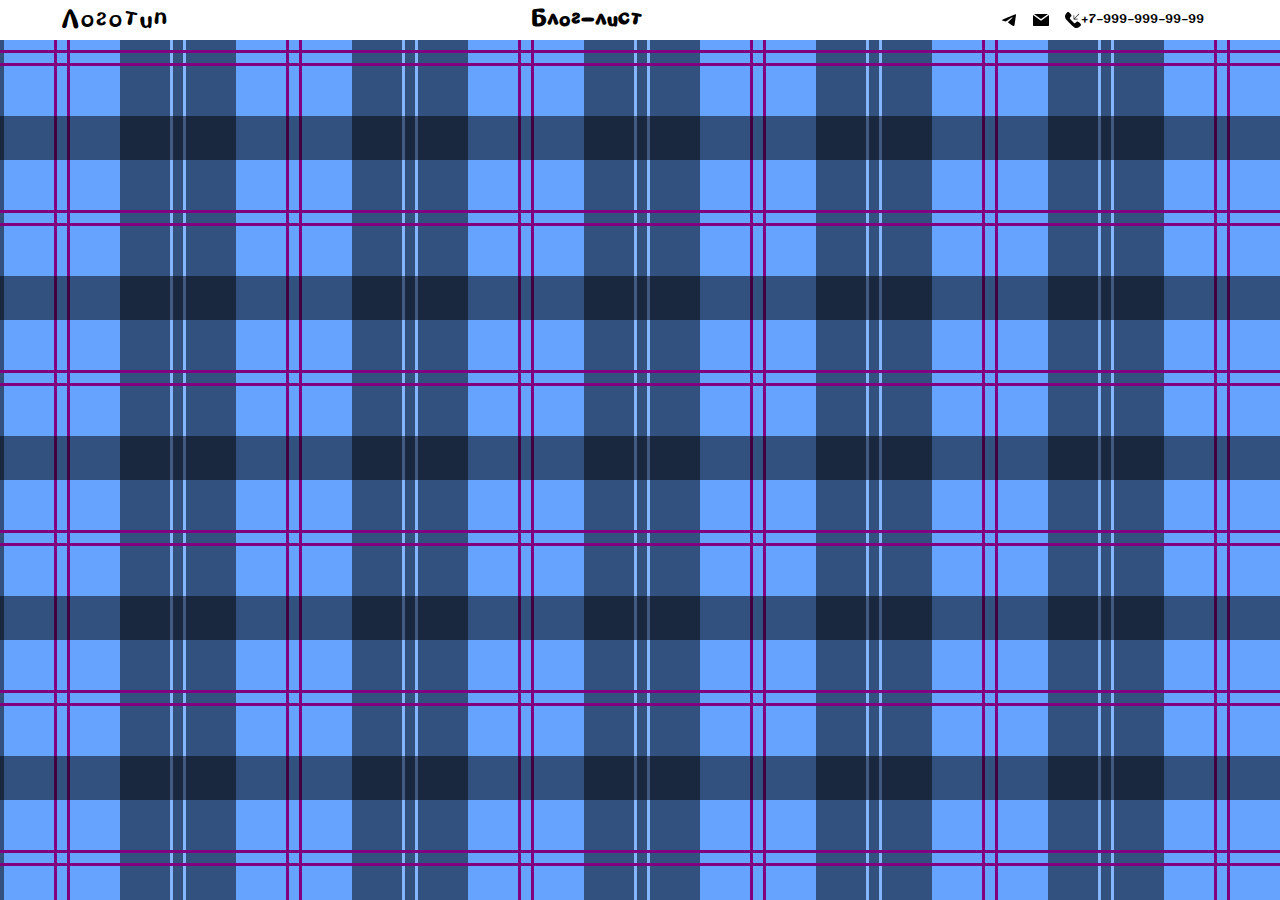
<file: index.html>
<!DOCTYPE html>
<html lang="ru">
  <head>
    <title>Blog-list</title>
    <meta charset="UTF-8">
    <link rel="stylesheet" href="./src/css/all.css">
    <script src="./src/js/main.js" defer></script>
    <link rel="icon" type="image/x-icon" href="./src/img/logo.svg">
  </head>
  <body>
    <header>
      <div class="container header__container d-flex justify-between align-center">
        <a class="header__logo" href="#">
          Логотип
        </a>
        <h1>
          Блог-лист
        </h1>
        <ul class="d-flex">
          <li class="mr-2 header__list-item">
            <a class="d-flex" href="#">
              <img class="header__icon" src="./src/img/telegram.svg" alt="telegram">
            </a>
          </li>
          <li class="mr-2 header__list-item">
            <a class="d-flex" href="mailto:test@test.ru">
              <img class="header__icon" src="./src/img/email.svg" alt="email">
            </a>
          </li>
          <li class="mr-2">
            <a class="d-flex" href="tel:+7999999999">
              <img class="header__icon" src="./src/img/phone.svg" alt="telegram">
              +7-999-999-99-99
            </a>
          </li>
        </ul>
      </div>
    </header>

    <main class="main">
      <div class="container main__container">
        <ul class="main__list">
        </ul>
      </div>
    </main>

  </body>
</html>
</file>
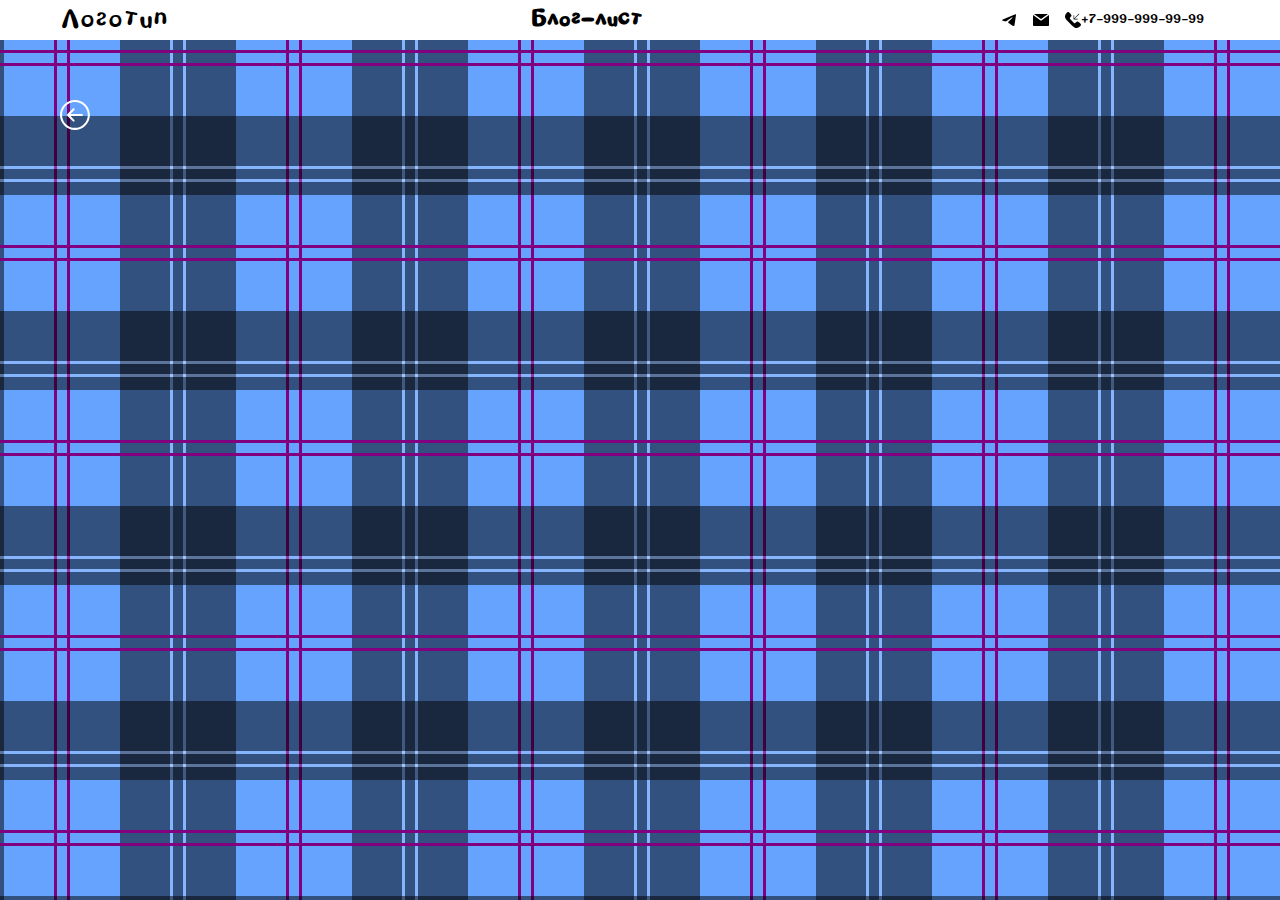
<file: blogDesc.html>
<!DOCTYPE html>
<html lang="ru">
  <head>
    <title>Blog-list</title>
    <meta charset="UTF-8">
    <link rel="stylesheet" href="./src/css/all.css">
    <script src="./src/js/desk.js"  defer></script>
    <link rel="icon" type="image/x-icon" href="./src/img/logo.svg">
  </head>
  <body>
    <header>
      <div class="container header__container d-flex justify-between align-center">
        <a class="header__logo" href="#">
          Логотип
        </a>
        <h1>
          Блог-лист
        </h1>
        <ul class="d-flex">
          <li class="mr-2 header__list-item">
            <a class="d-flex" href="#">
              <img class="header__icon" src="./src/img/telegram.svg" alt="telegram">
            </a>
          </li>
          <li class="mr-2 header__list-item">
            <a class="d-flex" href="mailto:test@test.ru">
              <img class="header__icon" src="./src/img/email.svg" alt="email">
            </a>
          </li>
          <li class="mr-2">
            <a class="d-flex" href="tel:+7999999999">
              <img class="header__icon" src="./src/img/phone.svg" alt="telegram">
              +7-999-999-99-99
            </a>
          </li>
        </ul>
      </div>
    </header>

    <main class="main">
        <div class="container main__container">
            <button class="main__back-btn">
                <img src="./src/img/back.svg" alt="назад">
            </button>
            <div class="main__desk-content d-flex align-center justify-center">

                <ul class="d-flex direction-column justify-between main__commentary-list"></ul>
            </div>
        </div>
    </main>

  </body>
</html>
</file>
<file: src/css/all.css>
@import url(./common.css);
@import url(./fonts.css);
@import url(./header/header.css);
@import url(./margins/margins.css);
@import url(./display/display.css);
@import url(./flex/flex.css);
@import url(./main/main.css);


/* .container {
    display: flex;
    flex-wrap: wrap;
    justify-content: center;
    max-width: 1200px;
    margin-block: 2rem;
    gap: 2rem;
}
  
img {
    max-width: 100%;
    display: block;
    object-fit: cover;
}
  
.card {
    display: flex;
    flex-direction: column;
    width: clamp(20rem, calc(20rem + 2vw), 22rem);
    overflow: hidden;
    box-shadow: 0 .1rem 1rem rgba(0, 0, 0, 0.1);
    border-radius: 1em;
    background: #ECE9E6;
    background: linear-gradient(to right, #FFFFFF, #ECE9E6);
}
  
  
.card__body {
    padding: 1rem;
    display: flex;
    flex-direction: column;
    gap: .5rem;
} */
</file>
